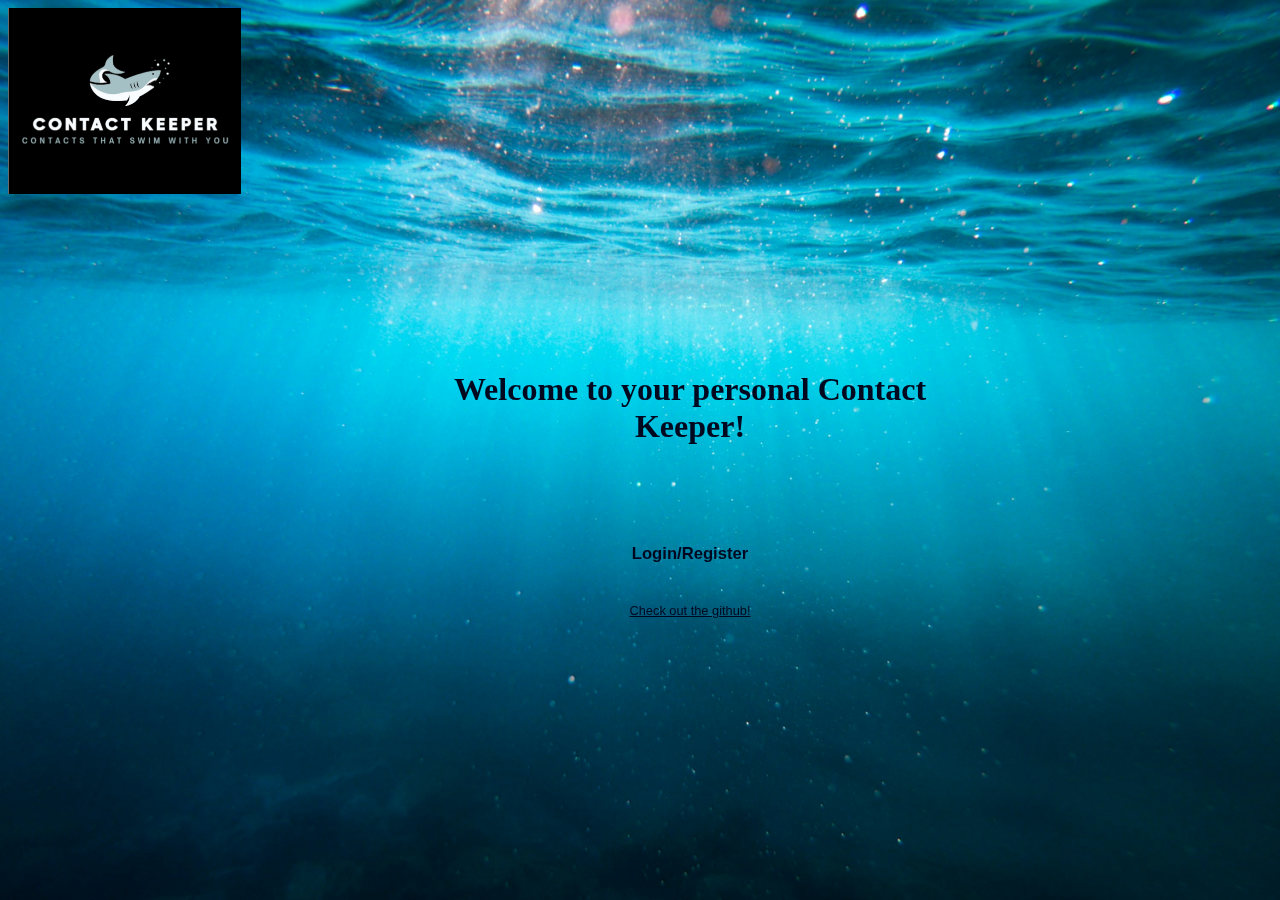
<file: index.html>
<!DOCTYPE html>
<html lang="en">

<head>
  <!--index page-->
  <title>Contact Keeper Contacts</title>
  <link rel="icon" type="image/x-icon" href="Pictures/shark_favicon.png">
  <meta charset="utf-8">
  <meta name="viewport" content="width=device-width">
  <meta name="description" content="Index for Contact Keeper">
  <title>Contact Keeper Index</title>
  <link rel="stylesheet" href="css/index.css" />
  <script type="text/javascript" scr="javascript/code.js"></script>
  <script type="text/javascript" scr="javascript/md5.js"></script>
  <link href='https://fonts.googleapis.com/css?family=Ubuntu' rel='stylesheet'>
</head>

<body>
  <center>
    <a href="index.html"><img id="logo" src="Pictures/shark_logo.png" alt="logo image">
    </a>
  <div>
      <h1>Welcome to your personal Contact Keeper!</h1>
      <button onclick="location.href = 'login.html';" class ="button">Login/Register</button>
      <br>
      <br>
      <br>
      <a href="https://github.com/lbrown169/ContactManager/tree/main" id="git" title="Link to github">Check out the github!</a>
  </div> 
  </center>
</body>
</html>
</file>
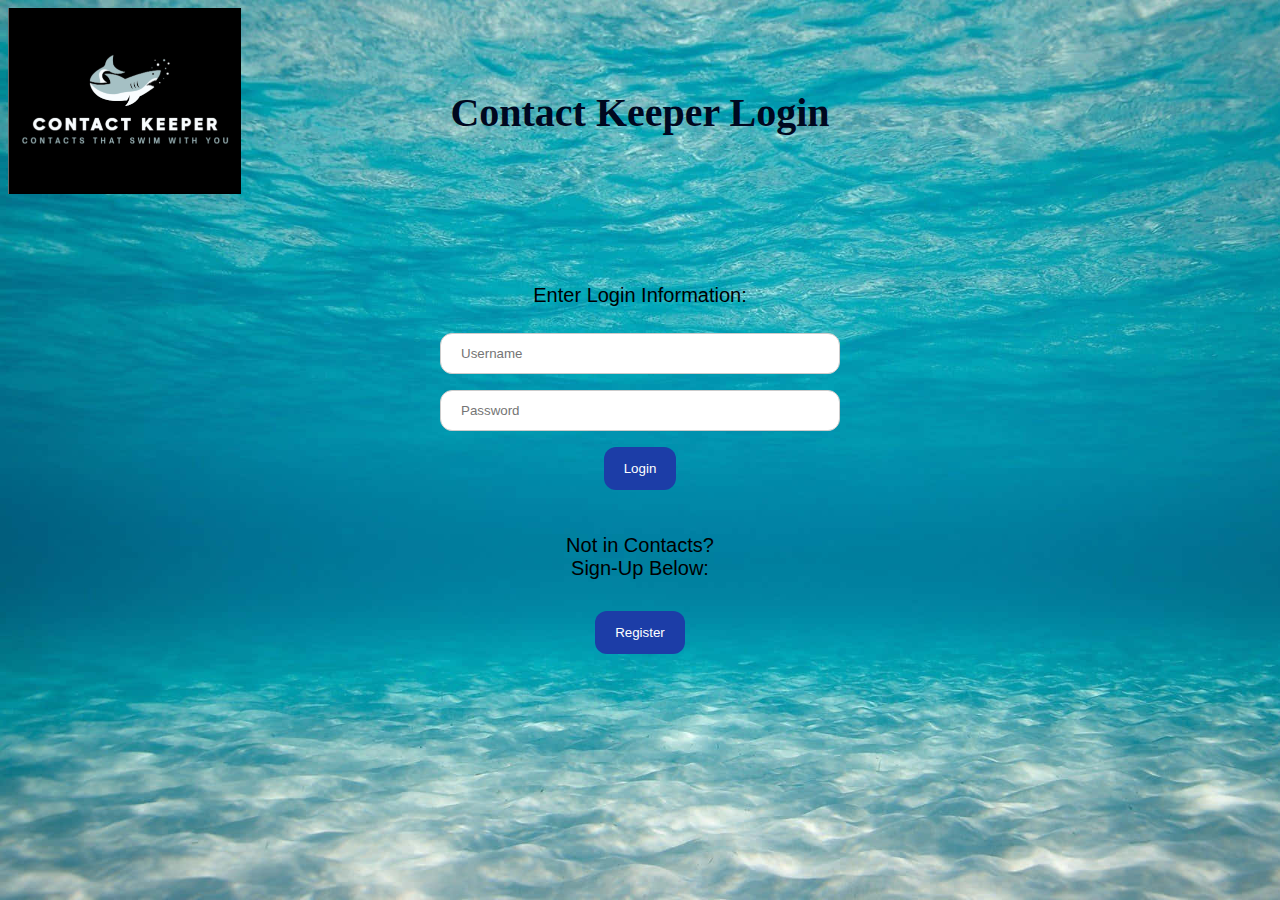
<file: contacts.html>
<!DOCTYPE html>
<html lang="en">

<head>
  <title>Contact Keeper Contacts</title>
  <link rel="icon" type="image/x-icon" href="Pictures/shark_favicon.png">
  <meta charset="utf-8">
  <meta name="viewport" content="width=device-width">
  <meta name="description" content="Contacts for Contact Keeper">
  <link rel="stylesheet" href="css/contacts.css">
  <link href='https://fonts.googleapis.com/css?family=Ubuntu' rel='stylesheet'>
</head>

<body>
  <center>
  <div class="header">
    <a href="index.html"><img id="logo" src="Pictures/shark_logo.png" alt="logo image">
        </a>
     <br>
     <br>
     <br>
     <h1 id="title">Contact Keeper Contacts</h1>
     <br>
     <br>
  </div>

  <!--search a contact-->
  <div class="search-contacts">
      <input type="text" id="search" name="search" placeholder="Enter name" />
      <a href="#" class="search_contacts" type="button" id="searchContacts" onclick="searchContacts();">
        <img id="search-contacts" src="Pictures/shark_search_icon_1.jpg" alt="shark search image" width="49" height="42">
      </a>
      <br>
      <br>
  </div>

    <!--add a contact-->
    <a href="#" class="add-contacts" type="button" id="addContacts" style="width:auto;" onclick="document.getElementById('add-contact').style.display='block'">
      <img id="add-cont-logo" src="Pictures/add_contact_shark.jpg" alt="add contact image" width="48" height="41">
    </a>

    <div id="add-contact" class="modal">
      <form class="modal-content animate">
        <span onclick="document.getElementById('add-contact').style.display='none'" class="close" title="Close Modal">&times;</span>
        <br>
        <label class="text">Enter Information Below:</label>
        <br>
        <br>
        <label for="name">First Name:</label>
        <br>
        <input type="text" id="firstName" name="firstName" placeholder="Enter First Name" required></input>
        <br>
        <label for="name">Last Name:</label>
        <br>
        <input type="text" id="lastName" name="lastName" placeholder="Enter Last Name" required></input>
        <br>
        <label for="phone">Phone:</label>
        <br>
        <input type="text" id="phone" name="phone" placeholder="Enter Phone Number" required></input>
        <br>
        <label for="email">Email:</label>
        <br>
        <input type="text" id="email" name="email" placeholder="Enter Email" required></input>
        <br>
        <button type="submit" style="width:auto;" onclick="addContact();">Add Contact</button>
        <br>
        <br>
      </form>
    </div>
    </a>

    <div id="edit-contact" class="modal">
      <form class="modal-content animate">
        <span onclick="document.getElementById('edit-contact').style.display='none'" class="close" title="Close Modal">&times;</span>
        <br>
        <label class="text">Edit Contact Info</label>
        <br>
        <br>
        <label for="name">First Name:</label>
        <br>
        <input type="text" id="editFirstName" name="firstName" placeholder="Enter First Name" required></input>
        <br>
        <label for="name">Last Name:</label>
        <br>
        <input type="text" id="editLastName" name="lastName" placeholder="Enter Last Name" required></input>
        <br>
        <label for="phone">Phone:</label>
        <br>
        <input type="text" id="editPhone" name="phone" placeholder="Enter Phone Number" required></input>
        <br>
        <label for="email">Email:</label>
        <br>
        <input type="text" id="editEmail" name="email" placeholder="Enter Email" required></input>  
        <br>
        <button type="submit" style="width:auto;" onclick="editContact();">Edit Contact</button>
        <br>
        <br>

      </form>
    </div>
    <!--contact cards-->
    <div class="row" id="row0">
      <div class="column" >
        <div class="card" id="card0">
          <img class="card_back" id="user-photo" src="Pictures/user_photo.png" alt="blank user image" width="165" height="165">
          <br>
          <br>
          First Name
          <br>
          Last Name
          <br>
          Email
          <br>
          Phone Number
          <br>
          <br>
          <div class="card_back_og">
            <a href="#" class="delete-contact" type="button" id="deleteContact" style="width:auto;" onclick="document.getElementById('delete-alert').style.display='block'">
              <img id="delete-contact" src="Pictures/delete_icon.png" alt="delete image" width="50" height="50">
            </a>

            <div id="delete-alert" class="modal">
              <form class="modal-content animate">
                <span onclick="document.getElementById('delete-alert').style.display='none'" class="close" title="Close Modal">&times;</span>
                <br>
                <label class="text">Are you sure you want to delete?</label>
                <br>
                <br>
                <button type="submit" style="width:auto;" onclick="deleteContact();">Yes, Delete</button>
                <br>
              </form>
            </div>
            <a href="#" class="edit-contacts" type="button" id="editContacts" style="width:auto;" onclick="document.getElementById('edit-contact').style.display='block'">
              <img id="edit-contacts" src="Pictures/edit_icon.png" alt="edit image" width="50" height="50">
            </a>
            <div id="edit-contact" class="modal">
              <form class="modal-content animate">
                <span onclick="document.getElementById('edit-contact').style.display='none'" class="close" title="Close Modal">&times;</span>
                <br>
                <label class="text">Edit Information Below:</label>
                <br>
                <br>
                <label for="name">First Name:</label>
                <br>
                <input type="text" id="firstName" name="firstName" placeholder="Enter First Name" required></input>
                <br>
                <label for="name">Last Name:</label>
                <br>
                <input type="text" id="lastName" name="lastName" placeholder="Enter Last Name" required></input>
                <br>
                <label for="phone">Phone:</label>
                <br>
                <input type="text" id="phone" name="phone" placeholder="Enter Phone Number" required></input>
                <br>
                <label for="email">Email:</label>
                <br>
                <input type="text" id="email" name="email" placeholder="Enter Email" required></input>
                <br>
                <button type="submit" style="width:auto;" onclick="editContact();">Edit Contact</button>
                <br>
                <br>
              </form>
            </div>
          </div>
        </div>
      </div>
    </div>

  <!--contact list table-->
  <!--<div id="contact-list">
    <br>
    <br>
    <br>  
    <table id="contactList" cellpadding="20" cellspacing="20" border="20">
      <thead>
        <tr>
          <th>First Name</th>
          <th>Last Name</th>
          <th>Phone</th>
          <th>Email</th>
          <th></th>
        </tr>
      </thead>
      <tbody>
        <tr id="row0">
          <td id="firstName0"></td>
          <td id="lastName0"></td>
          <td id="email0"></td>
          <td id="phoneNumber0"></td>
          <td>
            <a href="#" class="edit-contacts" type="button" id="editContacts" style="width:auto;" onclick="document.getElementById('edit-contact').style.display='block'">
              <img id="edit-contacts" src="Pictures/edit_icon.png" width="50" height="45">
            </a>
            <div id="edit-contact" class="modal">
              <form class="modal-content animate">
                <span onclick="document.getElementById('edit-contact').style.display='none'" class="close" title="Close Modal">&times;</span>
                <br>
                <label class="text">Edit Information Below:</label>
                <br>
                <br>
                <label for="name">First Name:</label>
                <br>
                <input type="text" id="firstName" name="firstName" placeholder="Enter First Name" required></input>
                <br>
                <label for="name">Last Name:</label>
                <br>
                <input type="text" id="lastName" name="lastName" placeholder="Enter Last Name" required></input>
                <br>
                <label for="phone">Phone:</label>
                <br>
                <input type="text" id="phone" name="phone" placeholder="Enter Phone Number" required></input>
                <br>
                <label for="email">Email:</label>
                <br>
                <input type="text" id="email" name="email" placeholder="Enter Email" required></input>
                <br>
                <button type="submit" style="width:auto;" onclick="editContact();">Edit Contact</button>
                <br>
                <br>
              </form>
            </div>
            <br>
            <br>
            <a href="#" class="delete-contact" type="button" id="deleteContact" style="width:auto;" onclick="deleteContact();">
              <img id="delete-contact" src="Pictures/delete_icon.png" width="50" height="48">
            </a>
          </td>
        </tr>
      </tbody>
    </table>
  </div>-->


  <!--pagination-->
  <div class="pagination">
    <br>
    <br>
    <br>
    <a href="#">&laquo; Previous</a>
    <a href="#">1</a>
    <a href="#">2</a>
    <a href="#">3</a>
    <a href="#">4</a>
    <a href="#">5</a>
    <a href="#">Next &raquo;</a>
  </div>

  </center>
  <script type="text/javascript" src="javascript/contacts.js"></script>
  <script type="text/javascript" src="javascript/md5.js"></script>
</body>

</html>
</file>
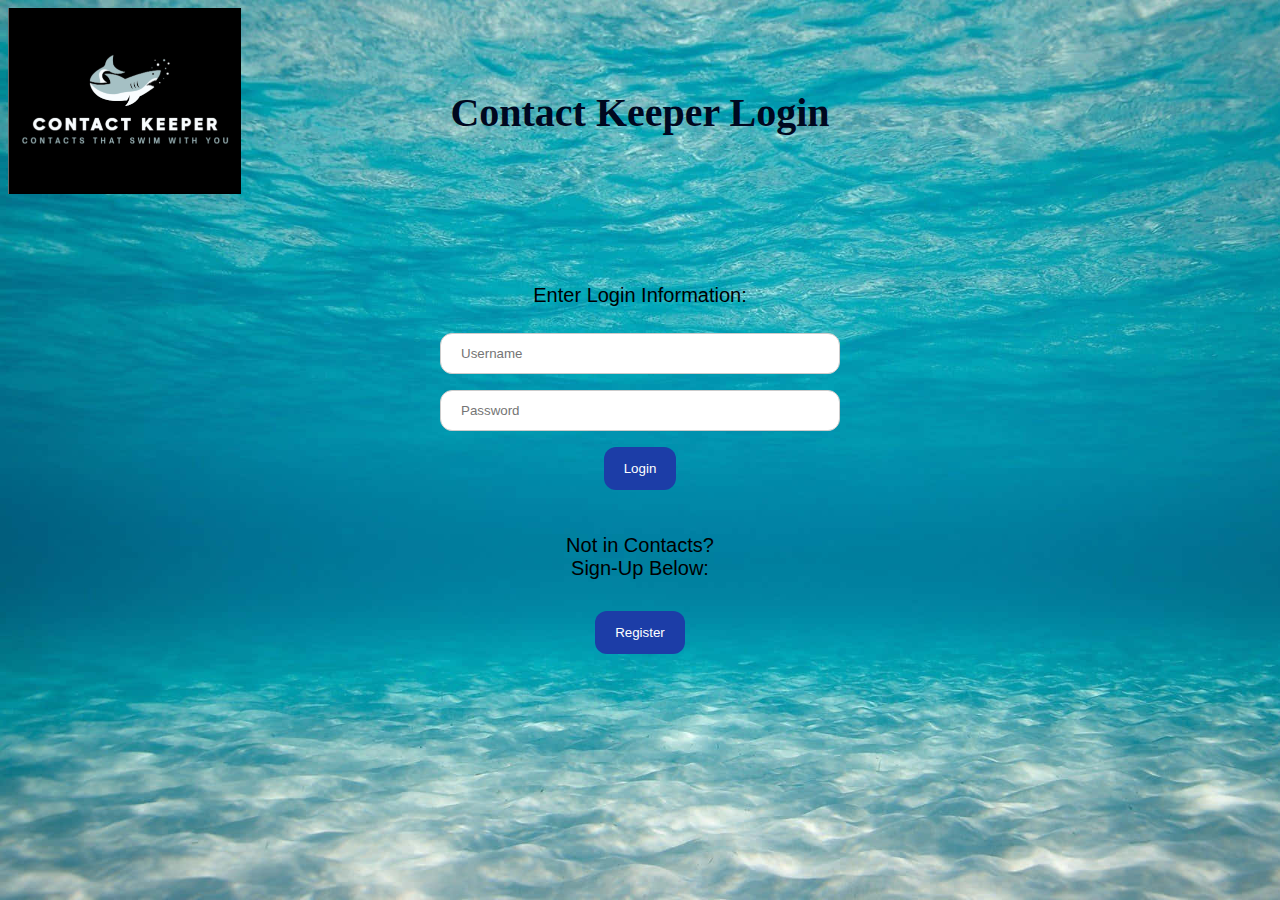
<file: login.html>
<!DOCTYPE html>
<html lang="en">
    <head>
      <meta charset="UTF-8">
      <title>Contact Keeper Login</title>
      <link rel="icon" type="image/x-icon" href="Pictures/shark_favicon.png">
      <meta name="viewport" content="width=device-width, initial-scale=1.0"> 
      <meta name="description" content="Login for Contact Keeper">
      <link href="css/login.css" rel="stylesheet">
      <link href="https://fonts.googleapis.com/css?family=Ubuntu" rel="stylesheet">
    </head>
    <body>
        <center>
        <header>
            <a href="index.html"><img id="logo" src="Pictures/shark_logo.png" alt="logo image">
            </a>
            <br>
            <br>
            <br>
            <h1>Contact Keeper Login</h1>
          <br>
        </header>
        <form id="loginDiv" style="width: 500px; margin: 0 auto;">
            <div>
                <label id="login-title">Enter Login Information:<br></label>
                <br>
                <input type="text" id="loginUsername" placeholder="Username" />
                <br>
                <input type="password" id="loginPass" placeholder="Password" />
                <br>
            </div>
            <div class="buttonsDiv" id="LogButton">
                <button type="button" id="loginButton" class="buttons" style="width:auto;">
                Login </button>
                <br>
                <br>
                <br>
            </div>
                <div id="loginErrorFeed" style="color: white; text-align: center; display: none; background-color: black; width: 50%;">
            </div>
        </form>
            <div class="registerButtonDiv">
                <label id="login-title">Not in Contacts?
                    <br>Sign-Up Below:<br>
                    <br></label>
                <button type="button" id="openRegButton" class="buttons" style="width:auto;" onclick="document.getElementById('registerDiv').style.display='block'">
                    Register
                </button>
            </div>
            <div id="registerDiv" class="modal">
            <form class="modal-content animate">
                    <span onclick="document.getElementById('registerDiv').style.display='none'" class="close" title="Close Modal">&times;</span>
                    <br>
                    <label class="text">Enter Information Below:</label>
                    <br>
                    <br>
                    <input type="text" id="firstName" placeholder="First Name" />
                    <br>
                    <input type="text" id="lastName" placeholder="Last Name" />
                    <br>
                    <hr width="30%;" color="aliceblue" size="2">
                    <input type="text" id="registerUser"  placeholder="Username"/>
                    <br>
                    <input type="password" id="registerPass" placeholder="Password"/>
                    <br>
                    <button type="button" id="regButton" class="buttons" style="width:auto;" >
                        Sign-Up
                    </button>
                    <br>
                </div>
                    <div id="regErrorFeed" style="color: white; text-align: center; display: none; background-color: black; width: 50%;">
                </div>
        </form>
        </center>
        <script type="text/javascript" src="javascript/md5.js"></script>
        <script type="text/javascript" src="javascript/code.js"></script>
    </body>
</html>
</file>
<file: css/index.css>
/*background*/
body {
    background-image: url('../Pictures/underwater_back.png');
    background-repeat: no-repeat;
    background-attachment: fixed;
    background-size: cover;
}

/*header/title*/
h1 {
    height: 150px;
    width: 500px;
    text-align: center;
    font-family:Georgia, 'Times New Roman', Times, serif;
    font-weight: bold;
    color: rgb(0, 8, 31);
}

/*logo*/
#logo{
    height: 185.5px;
    width: 232.5px;
    float: left;
}

/*div for center of webpage*/
div {
    position: fixed;
    top: 50%;
    left: 50%;
    margin-top: -100px;
    margin-left: -200px;
    background-color: 5px solid rgb(0, 178, 209);
    font-family: 'Trebuchet MS', 'Lucida Sans Unicode', 'Lucida Grande', 'Lucida Sans', Arial, sans-serif;
}

/*for github link*/
#git {
    color: rgb(0, 8, 31);
    font-family: ''Trebuchet MS', 'Lucida Sans Unicode', 'Lucida Grande', 'Lucida Sans', Arial, sans-serif';
    font-style: normal;
    font-weight: normal;
    font-size: 1vw;
    background: none;
    border: none;
    cursor: pointer;
}

.git:hover,
  #git:hover {
    color: #80b7da;
}

/*pretty buttons*/
.button {
    color: rgb(0, 8, 31);
    font-family: ''Trebuchet MS', 'Lucida Sans Unicode', 'Lucida Grande', 'Lucida Sans', Arial, sans-serif';
    font-style: normal;
    font-weight: bolder;
    font-size: 1.3vw;
    background: none;
    border: none;
    cursor: pointer;
}

.button:hover,
  #home:hover {
    color: #80b7da;
}
</file>
<file: css/contacts.css>
/*background*/
body {
    background-image: url('../Pictures/underwater-login-back.png');
    background-repeat: no-repeat;
    background-attachment: fixed;
    background-size: cover;
  }
  
/*header/title*/
h1 {
  height: 150px;
  width: 500px;
  text-align: center;
  font-family:Georgia, 'Times New Roman', Times, serif;
  font-weight: bold;
  color: rgb(0, 8, 31);
  font-size: 37px;
}

/*logo*/
#logo{
  height: 185.5px;
  width: 232.5px;
  float: left;
}

/*texts and fonts*/
label{
  font-family:'Trebuchet MS', 'Lucida Sans Unicode', 'Lucida Grande', 'Lucida Sans', Arial, sans-serif;
  font-size: 20px;
  text-align: center;
}

body {font-family:'Trebuchet MS', 'Lucida Sans Unicode', 'Lucida Grande', 'Lucida Sans', Arial, sans-serif;}

/* pretty boxes */
input[type=text], input[type=password] {
  width: 80%;
  padding: 12px 20px;
  margin: 8px 8px;
  display: inline-block;
  border: 1px solid #ccc;
  box-sizing: border-box;
  border-radius: 12px;
}

/* pretty buttons */
button {
  background-color: #003494;
  color: white;
  padding: 14px 20px;
  margin: 8px 0;
  border: none;
  cursor: pointer;
  width: 100%;
  border-radius: 12px;
}

button:hover {
  opacity: 0.8;
}

/* contact table */
td {
  border: 2px solid;
  background-color:#7cccc5;
  border-collapse: collapse;
  margin: 25px 0;
  font-size: 0.9em;
  font-family:'Trebuchet MS', 'Lucida Sans Unicode', 'Lucida Grande', 'Lucida Sans', Arial, sans-serif;
  min-width: 60px;
  box-shadow: 0 0 20px rgba(0, 0, 0, 0.15);
}

table {
  border: 2px solid;
  background-color:#7cccc5;
  border-collapse: collapse;
  margin: 25px 0;
  font-size: 0.9em;
  font-family:'Trebuchet MS', 'Lucida Sans Unicode', 'Lucida Grande', 'Lucida Sans', Arial, sans-serif;
  min-width: 60px;
  box-shadow: 0 0 20px rgba(0, 0, 0, 0.15);
}

th {
  border-top: #000;
  border-right:#000;
  border-left:#000;
  border-bottom: 2px solid #000000;
  background-color: #1fa3f0;
}

/*pagnation styling*/
.pagination {
  display: flex;
  justify-content: center;
  align-items: center;
  gap: 8px;
  margin: 20px 0;
  font-family: 'Trebuchet MS', 'Lucida Sans Unicode', 'Lucida Grande', 'Lucida Sans', Arial, sans-serif;
}

.pagination a {
  color: rgb(8, 0, 46);
  padding: 8px 16px;
  text-decoration: none;
  border-radius: 5px;
  transition: background-color 0.3s;
  border: 2px solid #00205a;
}

.pagination a.active {
  background-color: #00205a;
  color: white;
}

.pagination a.disabled {
  opacity: 0.5;
  pointer-events: none;
}

.pagination a:hover:not(.active):not(.disabled) {
  background-color: #00205a;
}

.pagination .ellipsis {
  color: rgb(8, 0, 46);
  padding: 8px 16px;
}

/* modal background  */
.modal {
  display: none;
  position: fixed;
  z-index: 1;
  left: 0;
  top: 0;
  width: 100%;
  height: 100%;
  overflow: auto;
  background-color: rgb(0,0,0);
  background-color: rgba(0,0,0,0.4);
  padding-top: 60px;
}

/* modal*/
.modal-content {
  background-color:#7cccc5;
  margin: 10% auto 20% auto; 
  border: 2px solid #000000;
  width: 50%; 
  text-align: center;
}

/*close modal */
.close {
  position: absolute;
  right: 195px;
  top: 100px;
  color: #000;
  font-size: 50px;
  font-weight: normal;
}

.close:hover,
.close:focus {
  color: red;
  cursor: pointer;
}


/*for contact cards*/
* {
  box-sizing: border-box;
}


.column {
  float: left;
  width: 25%;
  padding: 0 10px;
  margin-bottom: 12px;
}


.row {margin: 0 -5px;}

.row:after {
  content: "";
  display: table;
  clear: both;
}

.card {
  box-shadow: 0 4px 8px 0 rgba(0, 0, 0, 0.2);
  padding: 16px;
  text-align: center;
  background-color: #1fa3f0;
  max-width: 300px;
}

.card_back_og {
  background-color: #00205a;
  background-size: cover;
  width: 100%;
}

.card_back {
  background-color: #00205a;
  background-size: cover;
  width: 60%;
  border-radius: 50%;
}


/*animation */
.animate {
  -webkit-animation: animatezoom 0.6s;
  animation: animatezoom 0.6s
}

@-webkit-keyframes animatezoom {
  from {-webkit-transform: scale(0)} 
  to {-webkit-transform: scale(1)}
}
  
@keyframes animatezoom {
  from {transform: scale(0)} 
  to {transform: scale(1)}
}

/* Toast notifications */
.toast-container {
  position: fixed;
  top: 20px;
  right: 20px;
  z-index: 1000;
}

.toast {
  background-color: #333;
  color: white;
  padding: 16px 24px;
  border-radius: 8px;
  margin-bottom: 10px;
  min-width: 250px;
  max-width: 400px;
  box-shadow: 0 4px 12px rgba(0, 0, 0, 0.15);
  display: flex;
  justify-content: space-between;
  align-items: center;
  animation: slideIn 0.3s ease-out;
  font-family: 'Trebuchet MS', 'Lucida Sans Unicode', 'Lucida Grande', 'Lucida Sans', Arial, sans-serif;
}

.toast .close-toast {
  margin-left: 12px;
  color: white;
  font-size: 20px;
  font-weight: bold;
  cursor: pointer;
  opacity: 0.7;
  transition: opacity 0.2s;
}

.toast .close-toast:hover {
  opacity: 1;
}

.toast.success {
  background-color: #4caf50;
}

.toast.error {
  background-color: #f44336;
}

.toast.info {
  background-color: #2196F3;
}

@keyframes slideIn {
  from {
    transform: translateX(100%);
    opacity: 0;
  }
  to {
    transform: translateX(0);
    opacity: 1;
  }
}

@keyframes slideOut {
  from {
    transform: translateX(0);
    opacity: 1;
  }
  to {
    transform: translateX(100%);
    opacity: 0;
  }
}
</file>
<file: css/login.css>
/*background*/
body {
  background-image: url('../Pictures/underwater-login-back.png');
  background-repeat: no-repeat;
  background-attachment: fixed;
  background-size: cover;
}

/*header/title*/
h1 {
  height: 150px;
  width: 500px;
  text-align: center;
  font-family:Georgia, 'Times New Roman', Times, serif;
  font-weight: bold;
  color: rgb(0, 8, 31);
  font-size: 40px;
  }

/*logo*/
#logo{
  height: 185.5px;
  width: 232.5px;
  float: left;
}

/*texts and fonts*/
label{
  font-family:'Trebuchet MS', 'Lucida Sans Unicode', 'Lucida Grande', 'Lucida Sans', Arial, sans-serif;
  font-size: 20px;
  text-align: center;
}

body {font-family:'Trebuchet MS', 'Lucida Sans Unicode', 'Lucida Grande', 'Lucida Sans', Arial, sans-serif;}

/* pretty boxes */
input[type=text], input[type=password] {
  width: 80%;
  padding: 12px 20px;
  margin: 8px 8px;
  display: inline-block;
  border: 1px solid #ccc;
  box-sizing: border-box;
  border-radius: 12px;
}

/* pretty buttons */
button {
  background-color: #1c3da7;
  color: white;
  padding: 14px 20px;
  margin: 8px 0;
  border: none;
  cursor: pointer;
  width: 100%;
  border-radius: 12px;
}

button:hover {
  opacity: 0.8;
}

/* modal background  */
.modal {
  display: none;
  position: fixed;
  z-index: 1;
  left: 0;
  top: 0;
  width: 100%;
  height: 100%;
  overflow: auto;
  background-color: rgb(0,0,0);
  background-color: rgba(0,0,0,0.4);
  padding-top: 60px;
}

.modal-content {
  background-color: #078297;
  margin: 10% auto 20% auto; 
  border: 2px solid #000000;
  width: 50%; 
}

/*close modal */
.close {
  position: absolute;
  right: 195px;
  top: 100px;
  color: #000;
  font-size: 50px;
  font-weight: normal;
}

.close:hover,
.close:focus {
  color: red;
  cursor: pointer;
}

/*animation */
.animate {
  -webkit-animation: animatezoom 0.6s;
  animation: animatezoom 0.6s
}

@-webkit-keyframes animatezoom {
  from {-webkit-transform: scale(0)} 
  to {-webkit-transform: scale(1)}
}
  
@keyframes animatezoom {
  from {transform: scale(0)} 
  to {transform: scale(1)}
}
</file>
